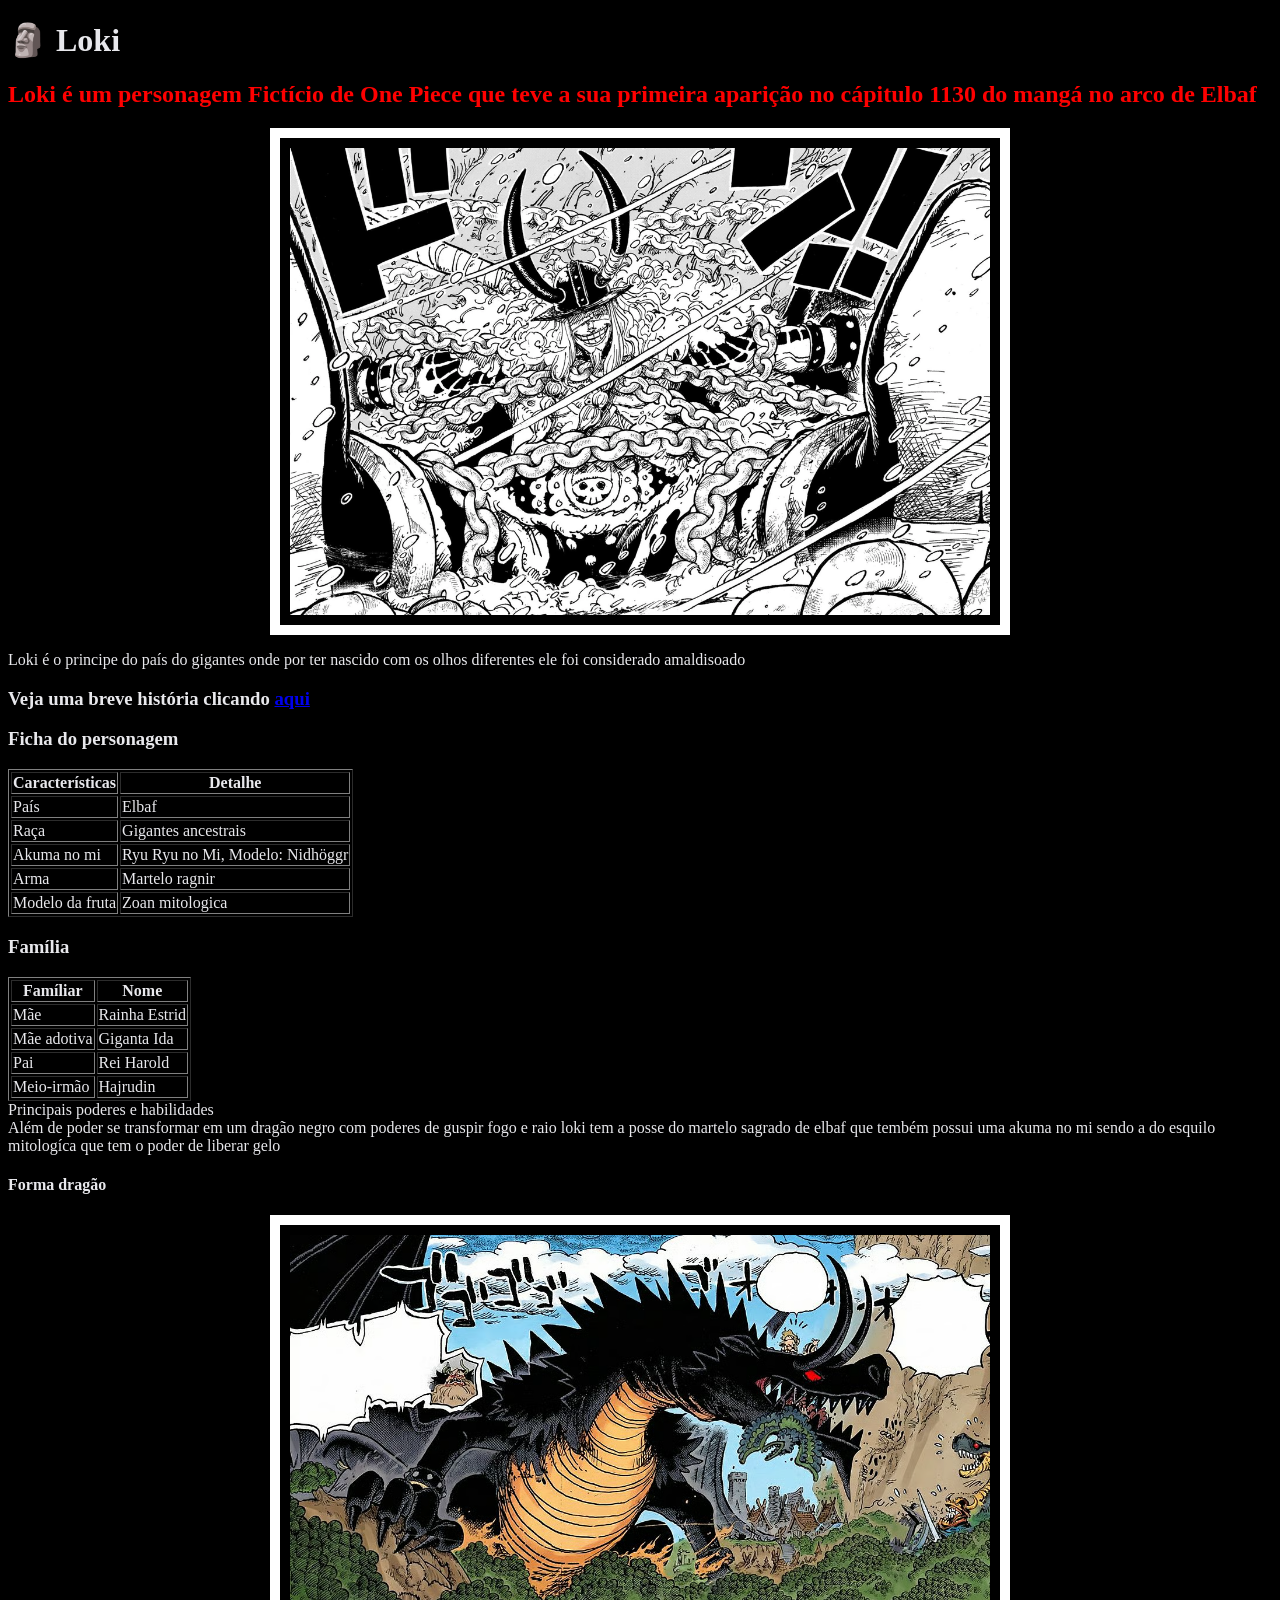
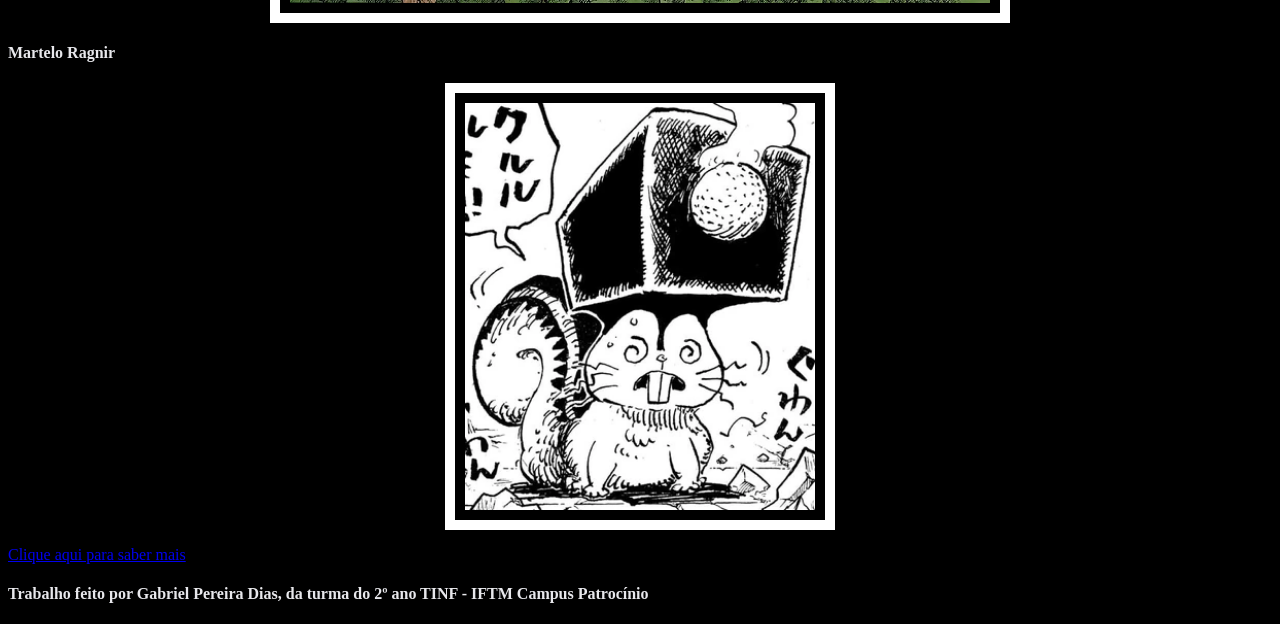
<file: aula1404/index.html>
<!DOCTYPE html>
<html lang="pt_br">
<head>
    <meta charset="UTF-8">
    <meta name="viewport" content="width=device-width, initial-scale=1.0">
    <link rel="stylesheet" href="estilo.css">
    <title>Aula1404</title>
    <link rel="icon" href="img/download.png" type="image/x-icon">
    <style>
        
        div{

        }

    </style>
</head
</html>
</head>
<body>
    <h1>Loki</h1>
    <h2>Loki é um personagem Fictício de One Piece que teve a sua primeira aparição no cápitulo 1130 do mangá no arco de Elbaf</h2>
    <img src="img/Loki_Manga_Infobox.webp" alt="Personagem de anime " width="700px" class="centro">
    <p>
</body>Loki é o principe do país do gigantes onde por ter nascido com os olhos diferentes ele foi considerado amaldisoado <boy>
<p/>

<h3>Veja uma breve história clicando <a href="pagina2.html">aqui</a></h3>
<h3>Ficha do personagem </h3>
<div>
<p>

    <link rel="icon" type="image/x-icon" href="/images/favicon.ico">
    
    <table border="1">
  <tr>
    <th>Características</th>
    <th>Detalhe</th>
  </tr>
  <tr>
    <td>País</td>
    <td>Elbaf</td>
  </tr>
  <tr>
    <td>Raça</td>
    <td>Gigantes ancestrais </td>
  </tr>
  <tr>
    <td>Akuma no mi </td>
    <td>Ryu Ryu no Mi, Modelo: Nidhöggr</td>
  </tr>
  <tr>
    <td>Arma</td>
    <td>Martelo ragnir </td>
  </tr>
  <tr>
    <td>Modelo da fruta </td>
    <td>Zoan mitologica </td>
  </tr>
  

</table>
</div>
<div>
<h3>Família</h3>
<table border="1">
<tr>
    <th>Famíliar </th>
    <th>Nome </th>
</tr>
<tr>
    <td>Mãe </td>
    <td> Rainha Estrid </td>
</tr>
<tr>
    <td>Mãe adotiva </td>
    <td>Giganta Ida</td>
</tr>
<tr>
    <td>Pai </td>
    <td>Rei Harold </td>
</tr>
<tr>
    <td>Meio-irmão  </td>
    <td>Hajrudin </td>
</tr>
</div>

</table>
<div>Principais poderes e habilidades </div>
<div>Além de poder se transformar em um dragão negro com poderes de guspir fogo e raio
     loki tem a posse do martelo sagrado de elbaf que tembém possui uma akuma no mi sendo a do esquilo mitologíca que tem o poder de liberar gelo</div>



 <body> 
    
    <p>
        <h4>
            Forma dragão
        </h4>
        <img src="img/one-piece-loki-nidhogg-dragon-elbaf-colored-panel.avif" width="700px " class="centro">
        <h4>Martelo Ragnir</h4>
        <img src="img/Forme_hybride_de_Ragnir.webp" width="350px" class="centro">



         

 </p>
<p>


 <a href="https://onepiece.fandom.com/wiki/Loki">Clique aqui para saber mais</a>
 <h4>Trabalho feito por Gabriel Pereira Dias, da turma do 2º ano TINF - IFTM Campus Patrocínio</h4>


    </p> 
    


</body>  
<link rel="icon" href="download.png" type="image/x-icon">

</html>
</file>
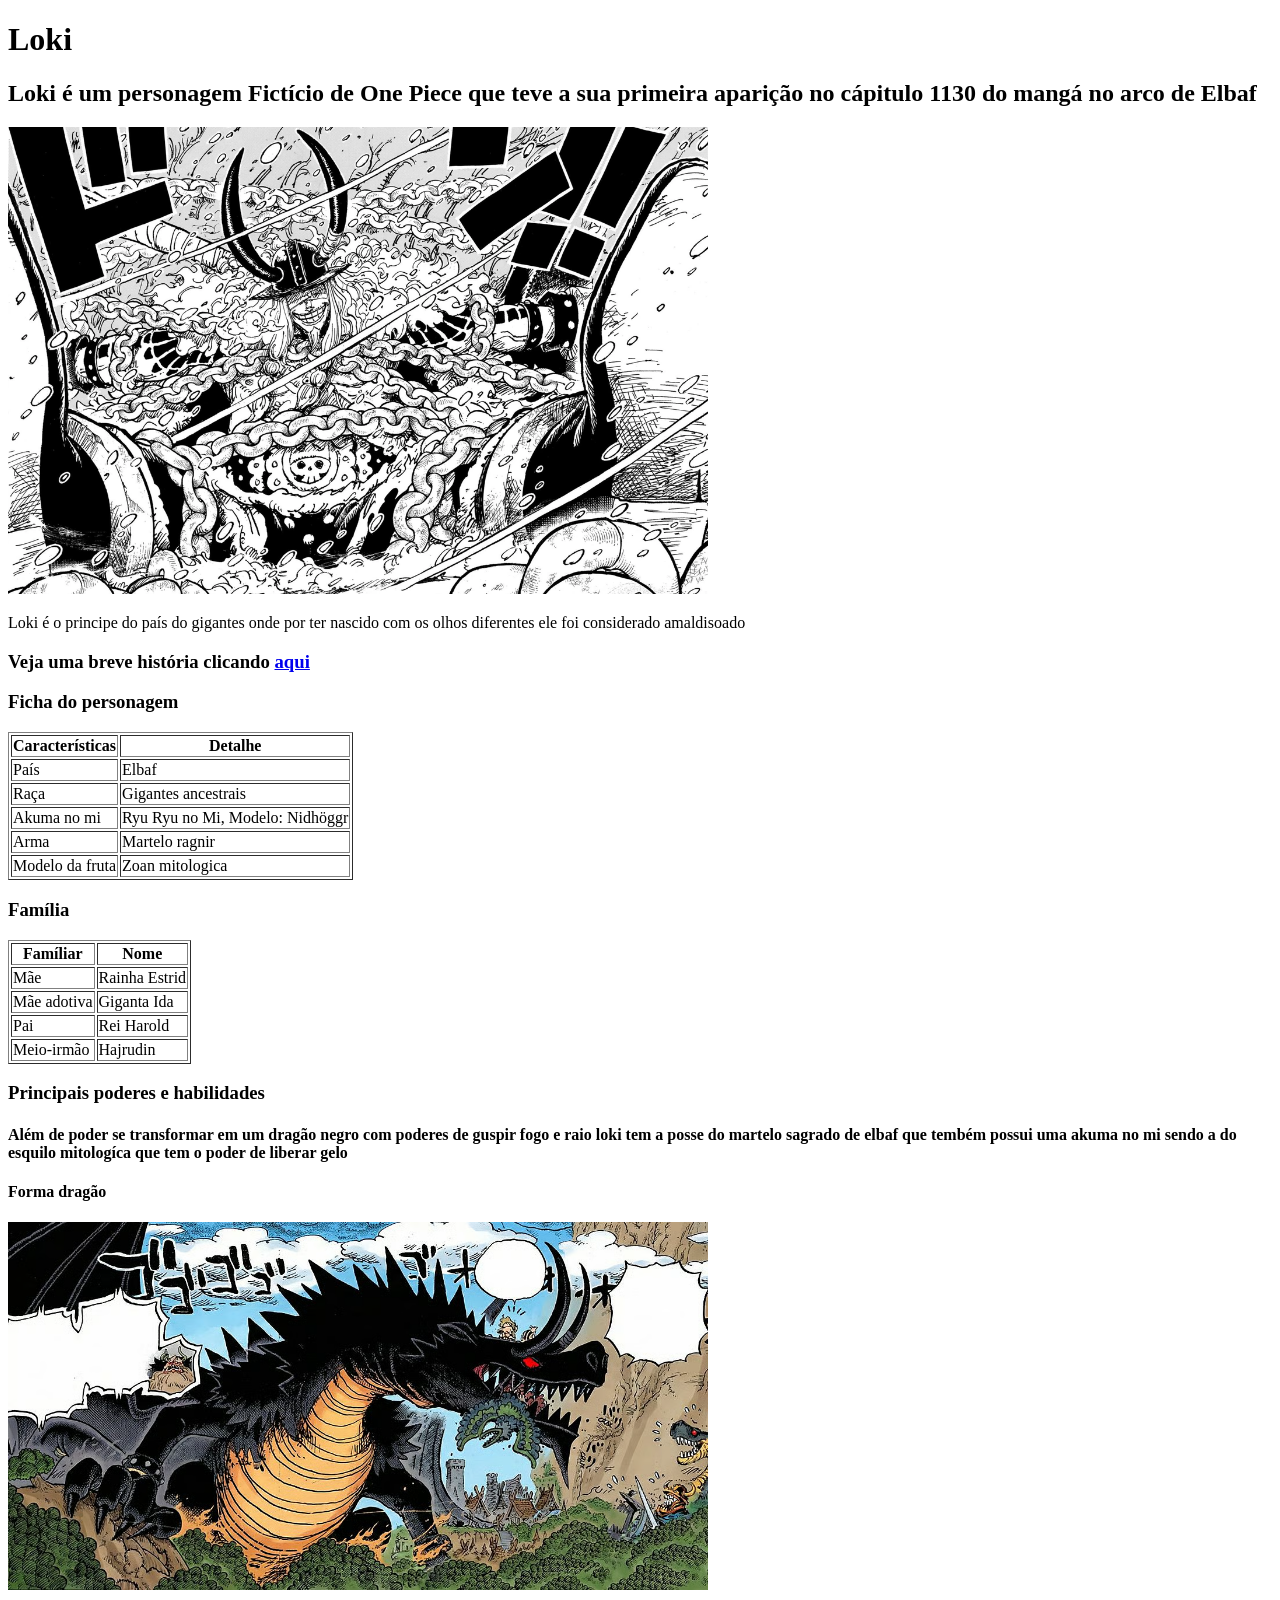
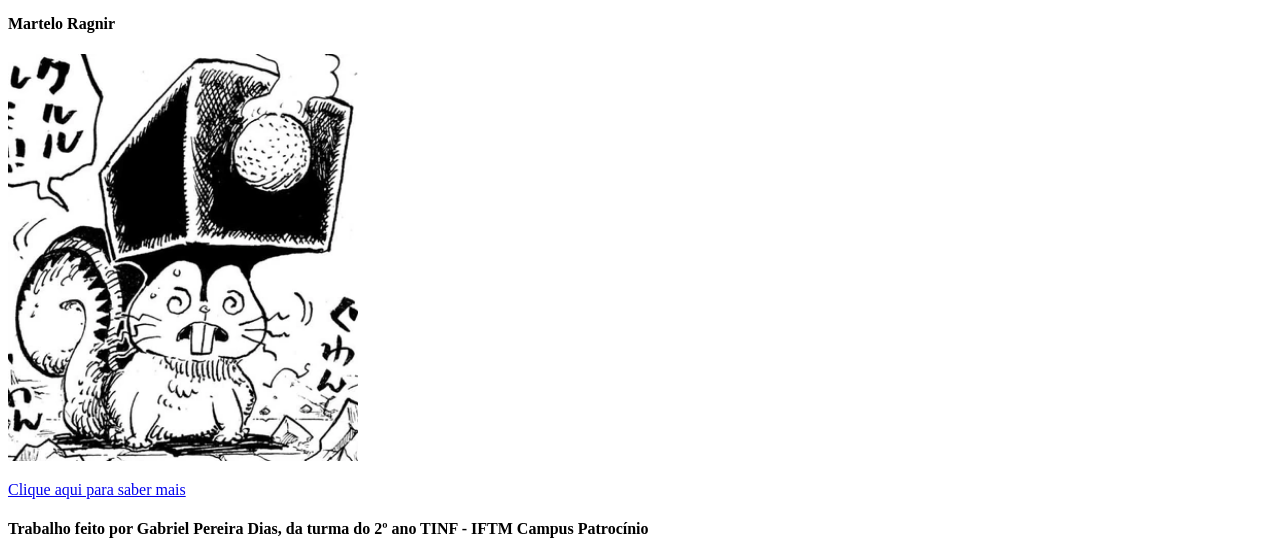
<file: htmlpuro/index.html>
<!DOCTYPE html>
<html lang="pt_br">
<head>
    <meta charset="UTF-8">
    <meta name="viewport" content="width=device-width, initial-scale=1.0">
    <title>Trabalho</title>
     <link rel="icon" type="image/x-icon" href="download.png">
</head>
<body>
    <h1>Loki</h1>
    <h2>Loki é um personagem Fictício de One Piece que teve a sua primeira aparição no cápitulo 1130 do mangá no arco de Elbaf</h2>
    <img src="img/Loki_Manga_Infobox.webp" alt="Personagem de anime " width="700px">
    <p>
</body>Loki é o principe do país do gigantes onde por ter nascido com os olhos diferentes ele foi considerado amaldisoado <boy>
<p/>

<h3>Veja uma breve história clicando <a href="pagina2.html">aqui</a></h3>
<h3>Ficha do personagem </h3>
<p>

    <link rel="icon" type="image/x-icon" href="/images/favicon.ico">
    
    <table border="1">
  <tr>
    <th>Características</th>
    <th>Detalhe</th>
  </tr>
  <tr>
    <td>País</td>
    <td>Elbaf</td>
  </tr>
  <tr>
    <td>Raça</td>
    <td>Gigantes ancestrais </td>
  </tr>
  <tr>
    <td>Akuma no mi </td>
    <td>Ryu Ryu no Mi, Modelo: Nidhöggr</td>
  </tr>
  <tr>
    <td>Arma</td>
    <td>Martelo ragnir </td>
  </tr>
  <tr>
    <td>Modelo da fruta </td>
    <td>Zoan mitologica </td>
  </tr>
  

</table>
<h3>Família</h3>
<table border="1">
<tr>
    <th>Famíliar </th>
    <th>Nome </th>
</tr>
<tr>
    <td>Mãe </td>
    <td> Rainha Estrid </td>
</tr>
<tr>
    <td>Mãe adotiva </td>
    <td>Giganta Ida</td>
</tr>
<tr>
    <td>Pai </td>
    <td>Rei Harold </td>
</tr>
<tr>
    <td>Meio-irmão  </td>
    <td>Hajrudin </td>
</tr>


</table>
<h3>Principais poderes e habilidades </h3>
<h4>Além de poder se transformar em um dragão negro com poderes de guspir fogo e raio
     loki tem a posse do martelo sagrado de elbaf que tembém possui uma akuma no mi sendo a do esquilo mitologíca que tem o poder de liberar gelo</h4>



 <body> 
    
    <p>
        <h4>
            Forma dragão
        </h4>
        <img src="img/one-piece-loki-nidhogg-dragon-elbaf-colored-panel.avif" width="700px ">
        <h4>Martelo Ragnir</h4>
        <img src="img/Forme_hybride_de_Ragnir.webp" width="350px">



         

 </p>
<p>


 <a href="https://onepiece.fandom.com/wiki/Loki">Clique aqui para saber mais</a>
 <h4>Trabalho feito por Gabriel Pereira Dias, da turma do 2º ano TINF - IFTM Campus Patrocínio</h4>


    </p> 
    


</body>  

</html>
</file>
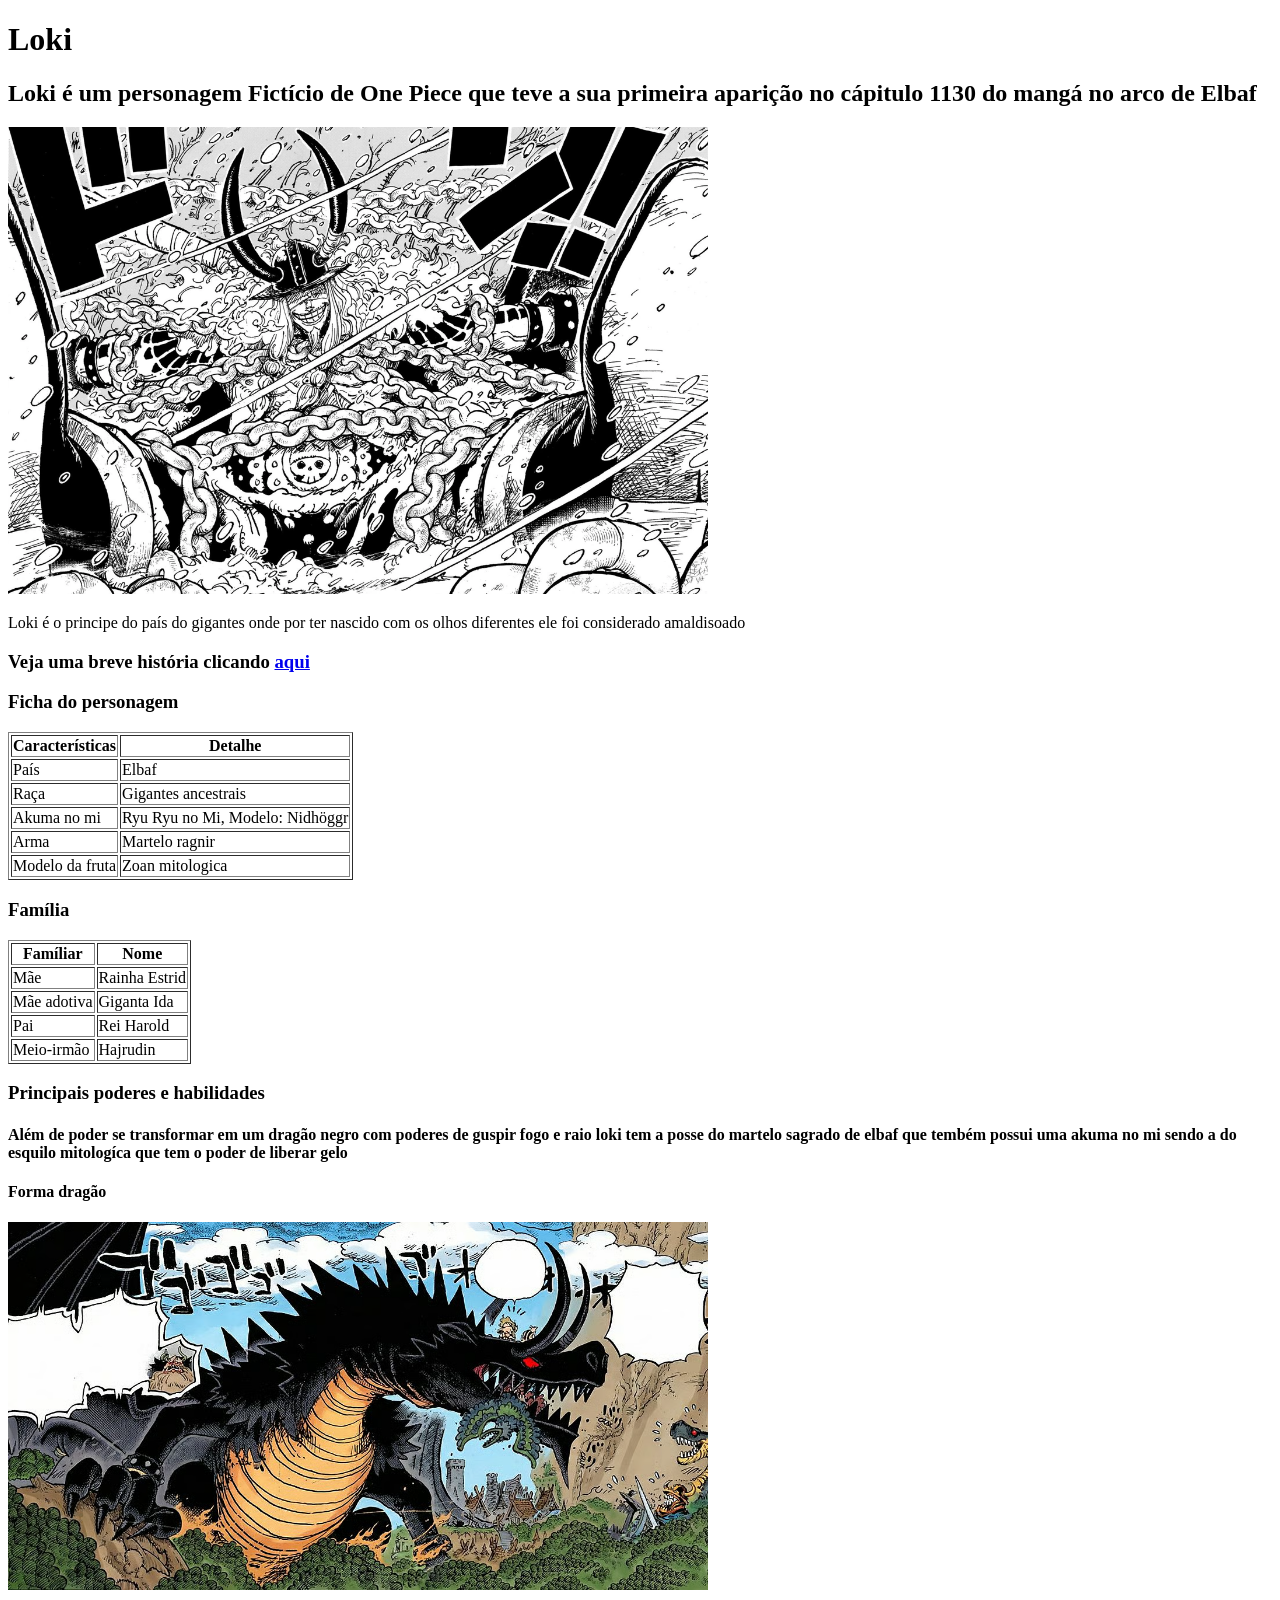
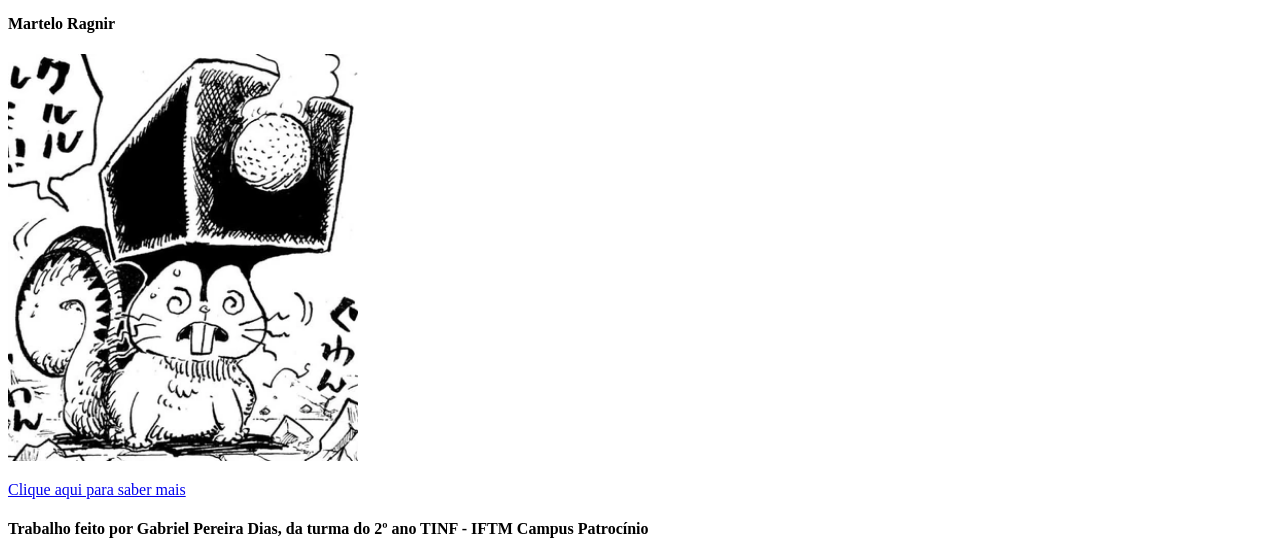
<file: trabalhohtml-main/htmlpuro/index.html>
<!DOCTYPE html>
<html lang="pt_br">
<head>
    <meta charset="UTF-8">
    <meta name="viewport" content="width=device-width, initial-scale=1.0">
    <title>Trabalho</title>
     <link rel="icon" type="image/x-icon" href="download.png">
</head>
<body>
    <h1>Loki</h1>
    <h2>Loki é um personagem Fictício de One Piece que teve a sua primeira aparição no cápitulo 1130 do mangá no arco de Elbaf</h2>
    <img src="Loki_Manga_Infobox.webp" alt="Personagem de anime " width="700px">
    <p>
</body>Loki é o principe do país do gigantes onde por ter nascido com os olhos diferentes ele foi considerado amaldisoado <boy>
<p/>

<h3>Veja uma breve história clicando <a href="pagina2.html">aqui</a></h3>
<h3>Ficha do personagem </h3>
<p>

    <link rel="icon" type="image/x-icon" href="/images/favicon.ico">
    
    <table border="1">
  <tr>
    <th>Características</th>
    <th>Detalhe</th>
  </tr>
  <tr>
    <td>País</td>
    <td>Elbaf</td>
  </tr>
  <tr>
    <td>Raça</td>
    <td>Gigantes ancestrais </td>
  </tr>
  <tr>
    <td>Akuma no mi </td>
    <td>Ryu Ryu no Mi, Modelo: Nidhöggr</td>
  </tr>
  <tr>
    <td>Arma</td>
    <td>Martelo ragnir </td>
  </tr>
  <tr>
    <td>Modelo da fruta </td>
    <td>Zoan mitologica </td>
  </tr>
  

</table>
<h3>Família</h3>
<table border="1">
<tr>
    <th>Famíliar </th>
    <th>Nome </th>
</tr>
<tr>
    <td>Mãe </td>
    <td> Rainha Estrid </td>
</tr>
<tr>
    <td>Mãe adotiva </td>
    <td>Giganta Ida</td>
</tr>
<tr>
    <td>Pai </td>
    <td>Rei Harold </td>
</tr>
<tr>
    <td>Meio-irmão  </td>
    <td>Hajrudin </td>
</tr>


</table>
<h3>Principais poderes e habilidades </h3>
<h4>Além de poder se transformar em um dragão negro com poderes de guspir fogo e raio
     loki tem a posse do martelo sagrado de elbaf que tembém possui uma akuma no mi sendo a do esquilo mitologíca que tem o poder de liberar gelo</h4>



 <body> 
    
    <p>
        <h4>
            Forma dragão
        </h4>
        <img src="one-piece-loki-nidhogg-dragon-elbaf-colored-panel.avif" width="700px ">
        <h4>Martelo Ragnir</h4>
        <img src="Forme_hybride_de_Ragnir.webp" width="350px">



         

 </p>
<p>


 <a href="https://onepiece.fandom.com/wiki/Loki">Clique aqui para saber mais</a>
 <h4>Trabalho feito por Gabriel Pereira Dias, da turma do 2º ano TINF - IFTM Campus Patrocínio</h4>


    </p> 
    


</body>  

</html>
</file>
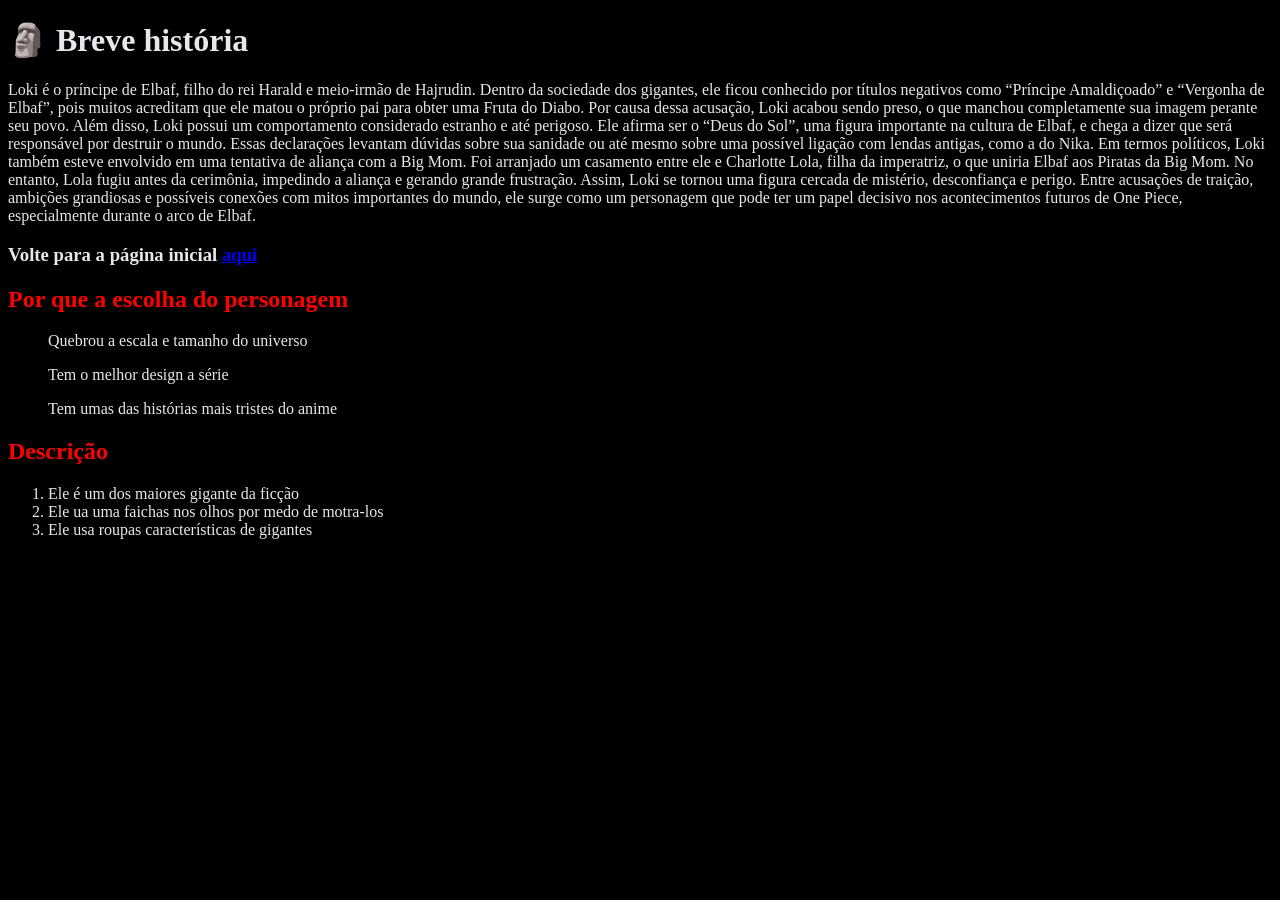
<file: aula1404/pagina2.html>
<!DOCTYPE html>
<html lang="pt_br">
<head>
    <meta charset="UTF-8">
    <meta name="viewport" content="width=device-width, initial-scale=1.0">
    <link rel="stylesheet" href="estilo.css">
    <title>Breve história</title>
    <link rel="icon" href="img/download.png" type="image/x-icon">
</head>
<body>
    
</body>
<h1>Breve história </h1>
<div>
        Loki é o príncipe de Elbaf, filho do rei Harald e meio-irmão de Hajrudin. Dentro da sociedade dos gigantes, ele ficou conhecido por títulos negativos como “Príncipe Amaldiçoado” e “Vergonha de Elbaf”, pois muitos acreditam que ele matou o próprio pai para obter uma Fruta do Diabo. Por causa dessa acusação, Loki acabou sendo preso, o que manchou completamente sua imagem perante seu povo.

Além disso, Loki possui um comportamento considerado estranho e até perigoso. Ele afirma ser o “Deus do Sol”, uma figura importante na cultura de Elbaf, e chega a dizer que será responsável por destruir o mundo. Essas declarações levantam dúvidas sobre sua sanidade ou até mesmo sobre uma possível ligação com lendas antigas, como a do Nika.

Em termos políticos, Loki também esteve envolvido em uma tentativa de aliança com a Big Mom. Foi arranjado um casamento entre ele e Charlotte Lola, filha da imperatriz, o que uniria Elbaf aos Piratas da Big Mom. No entanto, Lola fugiu antes da cerimônia, impedindo a aliança e gerando grande frustração.

Assim, Loki se tornou uma figura cercada de mistério, desconfiança e perigo. Entre acusações de traição, ambições grandiosas e possíveis conexões com mitos importantes do mundo, ele surge como um personagem que pode ter um papel decisivo nos acontecimentos futuros de One Piece, especialmente durante o arco de Elbaf.

</div>
    <h3>Volte para a página inicial <a href="index.html">aqui</a></h3>
</html>
<h2>
    Por que a escolha do personagem 
</h2>
<ul>Quebrou a escala e tamanho do universo </ul>
<ul>Tem o melhor design a série </ul>
<ul>Tem umas das histórias mais tristes do anime </ul>
<h2>
    Descrição
</h2>
<ol>

 <li>Ele é um dos maiores gigante da ficção</li>
 <li>Ele ua uma faichas nos olhos por medo de motra-los </li>
<li>Ele usa roupas características de gigantes </li>
</ol>
</file>
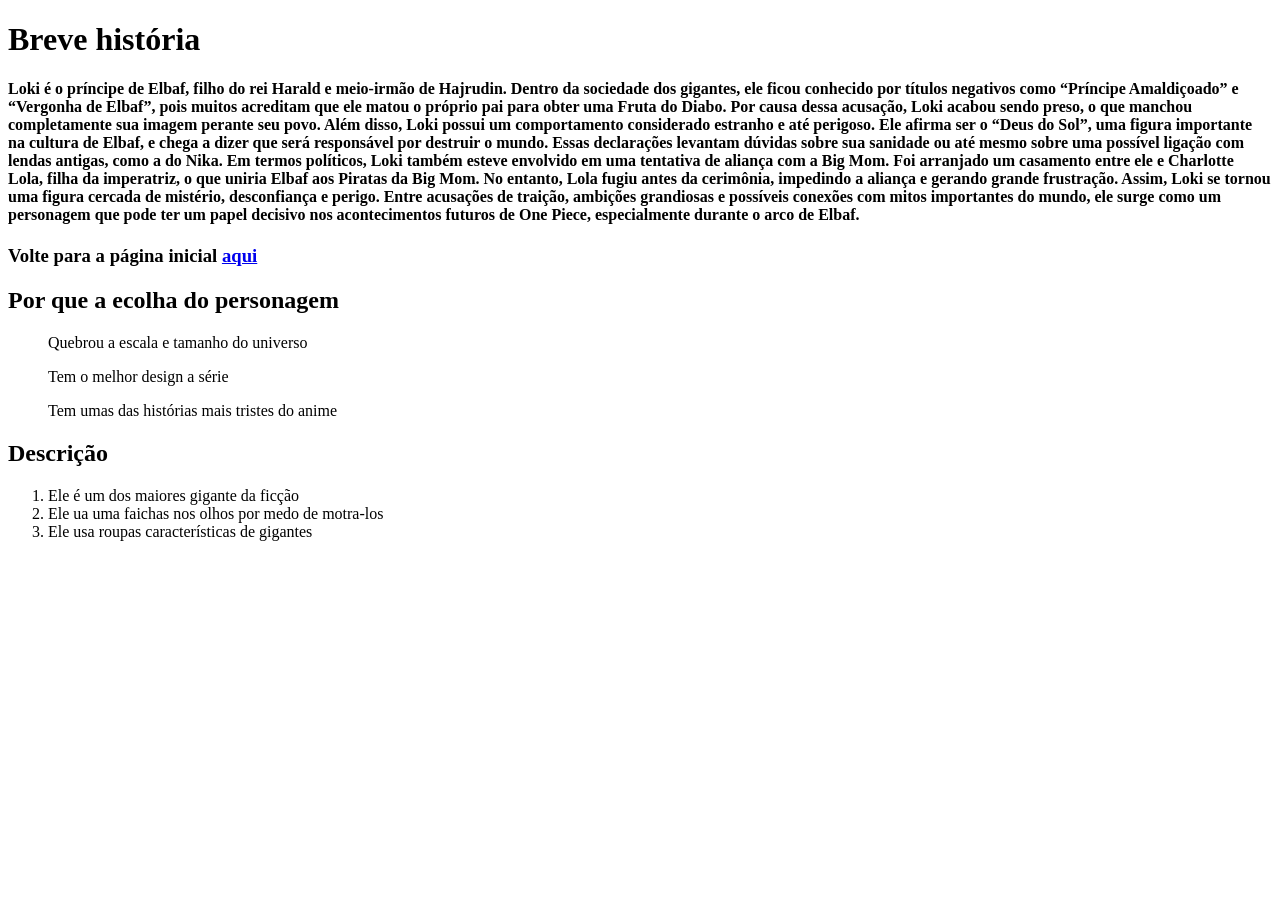
<file: htmlpuro/pagina2.html>
<!DOCTYPE html>
<html lang="pt_br">
<head>
    <meta charset="UTF-8">
    <meta name="viewport" content="width=device-width, initial-scale=1.0">
    <title>Breve história</title>
</head>
<body>
    
</body>
<h1>Breve história </h1>
<h4>
        Loki é o príncipe de Elbaf, filho do rei Harald e meio-irmão de Hajrudin. Dentro da sociedade dos gigantes, ele ficou conhecido por títulos negativos como “Príncipe Amaldiçoado” e “Vergonha de Elbaf”, pois muitos acreditam que ele matou o próprio pai para obter uma Fruta do Diabo. Por causa dessa acusação, Loki acabou sendo preso, o que manchou completamente sua imagem perante seu povo.

Além disso, Loki possui um comportamento considerado estranho e até perigoso. Ele afirma ser o “Deus do Sol”, uma figura importante na cultura de Elbaf, e chega a dizer que será responsável por destruir o mundo. Essas declarações levantam dúvidas sobre sua sanidade ou até mesmo sobre uma possível ligação com lendas antigas, como a do Nika.

Em termos políticos, Loki também esteve envolvido em uma tentativa de aliança com a Big Mom. Foi arranjado um casamento entre ele e Charlotte Lola, filha da imperatriz, o que uniria Elbaf aos Piratas da Big Mom. No entanto, Lola fugiu antes da cerimônia, impedindo a aliança e gerando grande frustração.

Assim, Loki se tornou uma figura cercada de mistério, desconfiança e perigo. Entre acusações de traição, ambições grandiosas e possíveis conexões com mitos importantes do mundo, ele surge como um personagem que pode ter um papel decisivo nos acontecimentos futuros de One Piece, especialmente durante o arco de Elbaf.

    </h4>
    <h3>Volte para a página inicial <a href="index.html">aqui</a></h3>
</html>
<h2>
    Por que a ecolha do personagem 
</h2>
<ul>Quebrou a escala e tamanho do universo </ul>
<ul>Tem o melhor design a série </ul>
<ul>Tem umas das histórias mais tristes do anime </ul>
<h2>
    Descrição
</h2>
<ol>

 <li>Ele é um dos maiores gigante da ficção</li>
 <li>Ele ua uma faichas nos olhos por medo de motra-los </li>
<li>Ele usa roupas características de gigantes </li>
</ol>
</file>
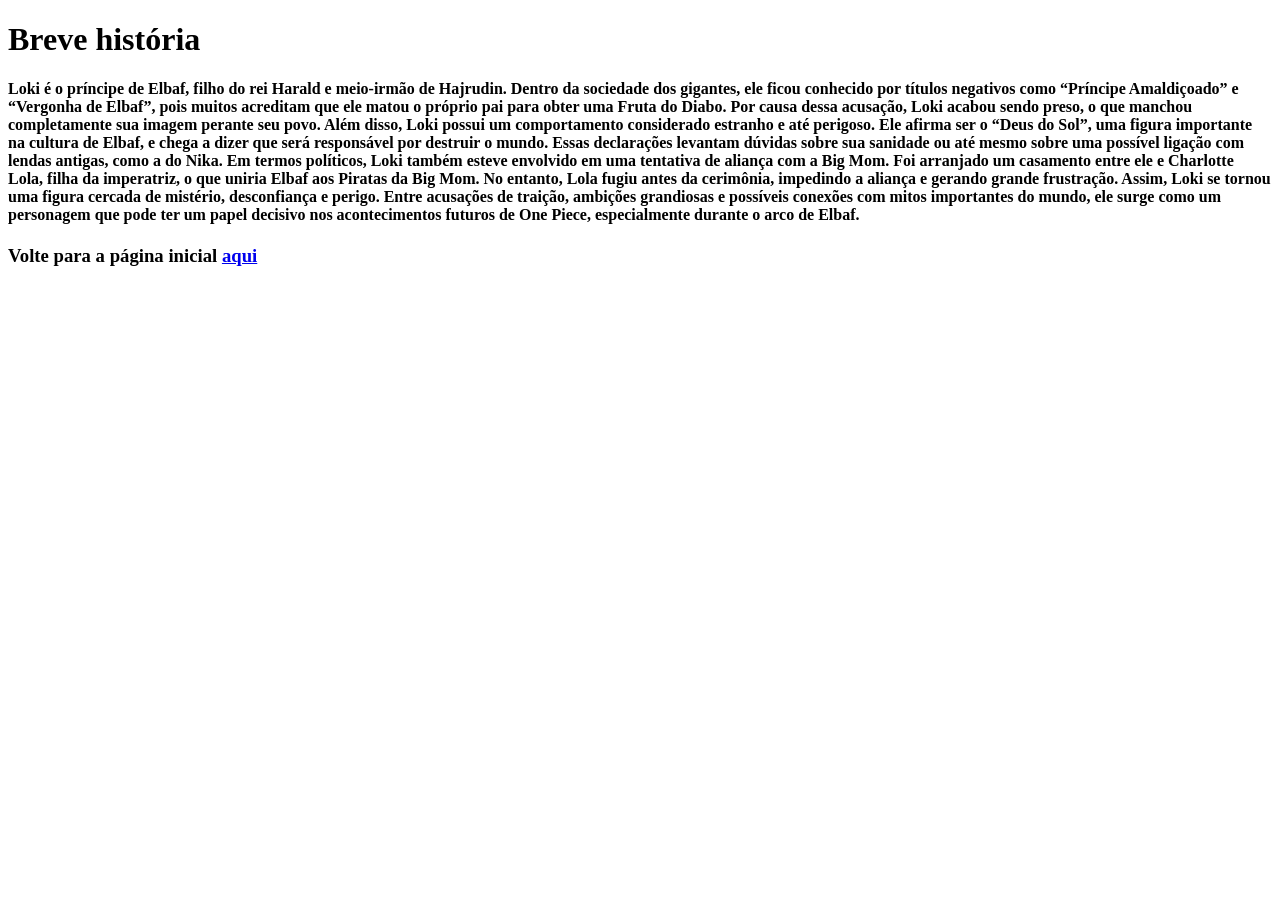
<file: trabalhohtml-main/htmlpuro/pagina2.html>
<!DOCTYPE html>
<html lang="pt_br">
<head>
    <meta charset="UTF-8">
    <meta name="viewport" content="width=device-width, initial-scale=1.0">
    <title>Breve história</title>
</head>
<body>
    
</body>
<h1>Breve história </h1>
<h4>
        Loki é o príncipe de Elbaf, filho do rei Harald e meio-irmão de Hajrudin. Dentro da sociedade dos gigantes, ele ficou conhecido por títulos negativos como “Príncipe Amaldiçoado” e “Vergonha de Elbaf”, pois muitos acreditam que ele matou o próprio pai para obter uma Fruta do Diabo. Por causa dessa acusação, Loki acabou sendo preso, o que manchou completamente sua imagem perante seu povo.

Além disso, Loki possui um comportamento considerado estranho e até perigoso. Ele afirma ser o “Deus do Sol”, uma figura importante na cultura de Elbaf, e chega a dizer que será responsável por destruir o mundo. Essas declarações levantam dúvidas sobre sua sanidade ou até mesmo sobre uma possível ligação com lendas antigas, como a do Nika.

Em termos políticos, Loki também esteve envolvido em uma tentativa de aliança com a Big Mom. Foi arranjado um casamento entre ele e Charlotte Lola, filha da imperatriz, o que uniria Elbaf aos Piratas da Big Mom. No entanto, Lola fugiu antes da cerimônia, impedindo a aliança e gerando grande frustração.

Assim, Loki se tornou uma figura cercada de mistério, desconfiança e perigo. Entre acusações de traição, ambições grandiosas e possíveis conexões com mitos importantes do mundo, ele surge como um personagem que pode ter um papel decisivo nos acontecimentos futuros de One Piece, especialmente durante o arco de Elbaf.

    </h4>
    <h3>Volte para a página inicial <a href="index.html">aqui</a></h3>
</html>
</file>
<file: aula1404/estilo.css>
div{
    font-family:"Italic";
    color:rgb(232, 232, 236);
    
}
body {
  background-color: black;
  font-size: 16px;
}
}
    

h1{
   color:red;
   
}
h2{
            color: red;
           
            
        }

img/Forme_hybride_de_Ragnir.webp {
  height: 200px;
  width: 50%;
  background-color: powderblue;
}
body{
    font-family:"Italic";
    color:rgb(232, 232, 236);
    
}
img{
  border: 10px solid white;
    padding: 10px;
}
.centro{
  display: block;
  margin: 0 auto;
}
h1::before {
  content: "🗿 ";
  color:red
}
</file>
